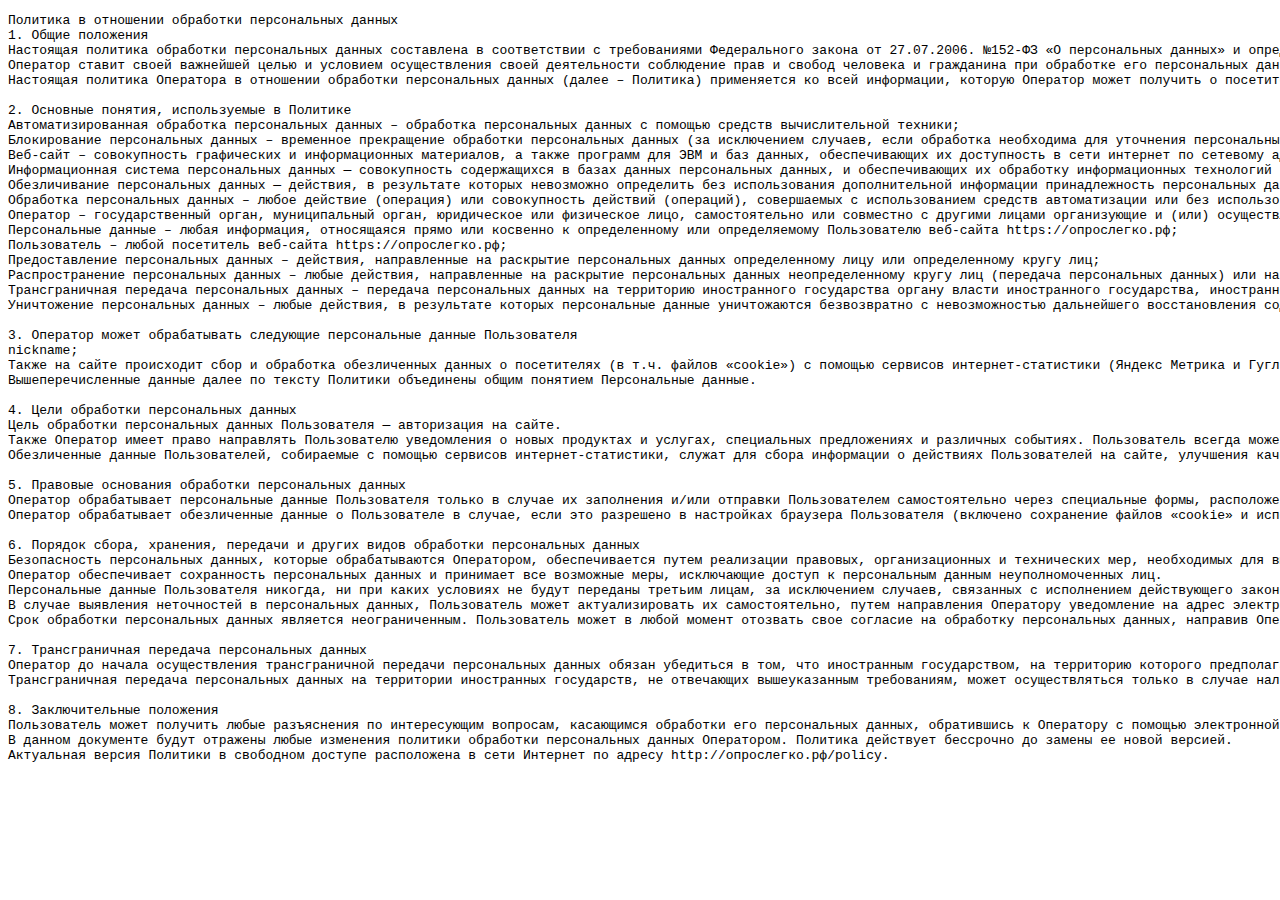
<file: src/templates/policy.html>
<!DOCTYPE html>
<html lang="en">
<head>
    <meta charset="UTF-8">
    <title>Policy</title>
</head>
<body>
<pre>
Политика в отношении обработки персональных данных
1. Общие положения
Настоящая политика обработки персональных данных составлена в соответствии с требованиями Федерального закона от 27.07.2006. №152-ФЗ «О персональных данных» и определяет порядок обработки персональных данных и меры по обеспечению безопасности персональных данных Лаговского Сергея Владимировича (далее – Оператор).
Оператор ставит своей важнейшей целью и условием осуществления своей деятельности соблюдение прав и свобод человека и гражданина при обработке его персональных данных, в том числе защиты прав на неприкосновенность частной жизни, личную и семейную тайну.
Настоящая политика Оператора в отношении обработки персональных данных (далее – Политика) применяется ко всей информации, которую Оператор может получить о посетителях веб-сайта https://опрослегко.рф.

2. Основные понятия, используемые в Политике
Автоматизированная обработка персональных данных – обработка персональных данных с помощью средств вычислительной техники;
Блокирование персональных данных – временное прекращение обработки персональных данных (за исключением случаев, если обработка необходима для уточнения персональных данных);
Веб-сайт – совокупность графических и информационных материалов, а также программ для ЭВМ и баз данных, обеспечивающих их доступность в сети интернет по сетевому адресу https://опрослегко.рф;
Информационная система персональных данных — совокупность содержащихся в базах данных персональных данных, и обеспечивающих их обработку информационных технологий и технических средств;
Обезличивание персональных данных — действия, в результате которых невозможно определить без использования дополнительной информации принадлежность персональных данных конкретному Пользователю или иному субъекту персональных данных;
Обработка персональных данных – любое действие (операция) или совокупность действий (операций), совершаемых с использованием средств автоматизации или без использования таких средств с персональными данными, включая сбор, запись, систематизацию, накопление, хранение, уточнение (обновление, изменение), извлечение, использование, передачу (распространение, предоставление, доступ), обезличивание, блокирование, удаление, уничтожение персональных данных;
Оператор – государственный орган, муниципальный орган, юридическое или физическое лицо, самостоятельно или совместно с другими лицами организующие и (или) осуществляющие обработку персональных данных, а также определяющие цели обработки персональных данных, состав персональных данных, подлежащих обработке, действия (операции), совершаемые с персональными данными;
Персональные данные – любая информация, относящаяся прямо или косвенно к определенному или определяемому Пользователю веб-сайта https://опрослегко.рф;
Пользователь – любой посетитель веб-сайта https://опрослегко.рф;
Предоставление персональных данных – действия, направленные на раскрытие персональных данных определенному лицу или определенному кругу лиц;
Распространение персональных данных – любые действия, направленные на раскрытие персональных данных неопределенному кругу лиц (передача персональных данных) или на ознакомление с персональными данными неограниченного круга лиц, в том числе обнародование персональных данных в средствах массовой информации, размещение в информационно-телекоммуникационных сетях или предоставление доступа к персональным данным каким-либо иным способом;
Трансграничная передача персональных данных – передача персональных данных на территорию иностранного государства органу власти иностранного государства, иностранному физическому или иностранному юридическому лицу;
Уничтожение персональных данных – любые действия, в результате которых персональные данные уничтожаются безвозвратно с невозможностью дальнейшего восстановления содержания персональных данных в информационной системе персональных данных и (или) результате которых уничтожаются материальные носители персональных данных.

3. Оператор может обрабатывать следующие персональные данные Пользователя
nickname;
Также на сайте происходит сбор и обработка обезличенных данных о посетителях (в т.ч. файлов «cookie») с помощью сервисов интернет-статистики (Яндекс Метрика и Гугл Аналитика и других).
Вышеперечисленные данные далее по тексту Политики объединены общим понятием Персональные данные.

4. Цели обработки персональных данных
Цель обработки персональных данных Пользователя — авторизация на сайте.
Также Оператор имеет право направлять Пользователю уведомления о новых продуктах и услугах, специальных предложениях и различных событиях. Пользователь всегда может отказаться от получения информационных сообщений, направив Оператору письмо на адрес электронной почты slagovskiy@gmail.com с пометкой «Отказ от уведомлениях о новых продуктах и услугах и специальных предложениях».
Обезличенные данные Пользователей, собираемые с помощью сервисов интернет-статистики, служат для сбора информации о действиях Пользователей на сайте, улучшения качества сайта и его содержания.

5. Правовые основания обработки персональных данных
Оператор обрабатывает персональные данные Пользователя только в случае их заполнения и/или отправки Пользователем самостоятельно через специальные формы, расположенные на сайте https://опрослегко.рф. Заполняя соответствующие формы и/или отправляя свои персональные данные Оператору, Пользователь выражает свое согласие с данной Политикой.
Оператор обрабатывает обезличенные данные о Пользователе в случае, если это разрешено в настройках браузера Пользователя (включено сохранение файлов «cookie» и использование технологии JavaScript).

6. Порядок сбора, хранения, передачи и других видов обработки персональных данных
Безопасность персональных данных, которые обрабатываются Оператором, обеспечивается путем реализации правовых, организационных и технических мер, необходимых для выполнения в полном объеме требований действующего законодательства в области защиты персональных данных.
Оператор обеспечивает сохранность персональных данных и принимает все возможные меры, исключающие доступ к персональным данным неуполномоченных лиц.
Персональные данные Пользователя никогда, ни при каких условиях не будут переданы третьим лицам, за исключением случаев, связанных с исполнением действующего законодательства.
В случае выявления неточностей в персональных данных, Пользователь может актуализировать их самостоятельно, путем направления Оператору уведомление на адрес электронной почты Оператора slagovskiy@gmail.com с пометкой «Актуализация персональных данных».
Срок обработки персональных данных является неограниченным. Пользователь может в любой момент отозвать свое согласие на обработку персональных данных, направив Оператору уведомление посредством электронной почты на электронный адрес Оператора slagovskiy@gmail.com с пометкой «Отзыв согласия на обработку персональных данных».

7. Трансграничная передача персональных данных
Оператор до начала осуществления трансграничной передачи персональных данных обязан убедиться в том, что иностранным государством, на территорию которого предполагается осуществлять передачу персональных данных, обеспечивается надежная защита прав субъектов персональных данных.
Трансграничная передача персональных данных на территории иностранных государств, не отвечающих вышеуказанным требованиям, может осуществляться только в случае наличия согласия в письменной форме субъекта персональных данных на трансграничную передачу его персональных данных и/или исполнения договора, стороной которого является субъект персональных данных.

8. Заключительные положения
Пользователь может получить любые разъяснения по интересующим вопросам, касающимся обработки его персональных данных, обратившись к Оператору с помощью электронной почты slagovskiy@gmail.com.
В данном документе будут отражены любые изменения политики обработки персональных данных Оператором. Политика действует бессрочно до замены ее новой версией.
Актуальная версия Политики в свободном доступе расположена в сети Интернет по адресу http://опрослегко.рф/policy.
</pre>
</body>
</html>
</file>
